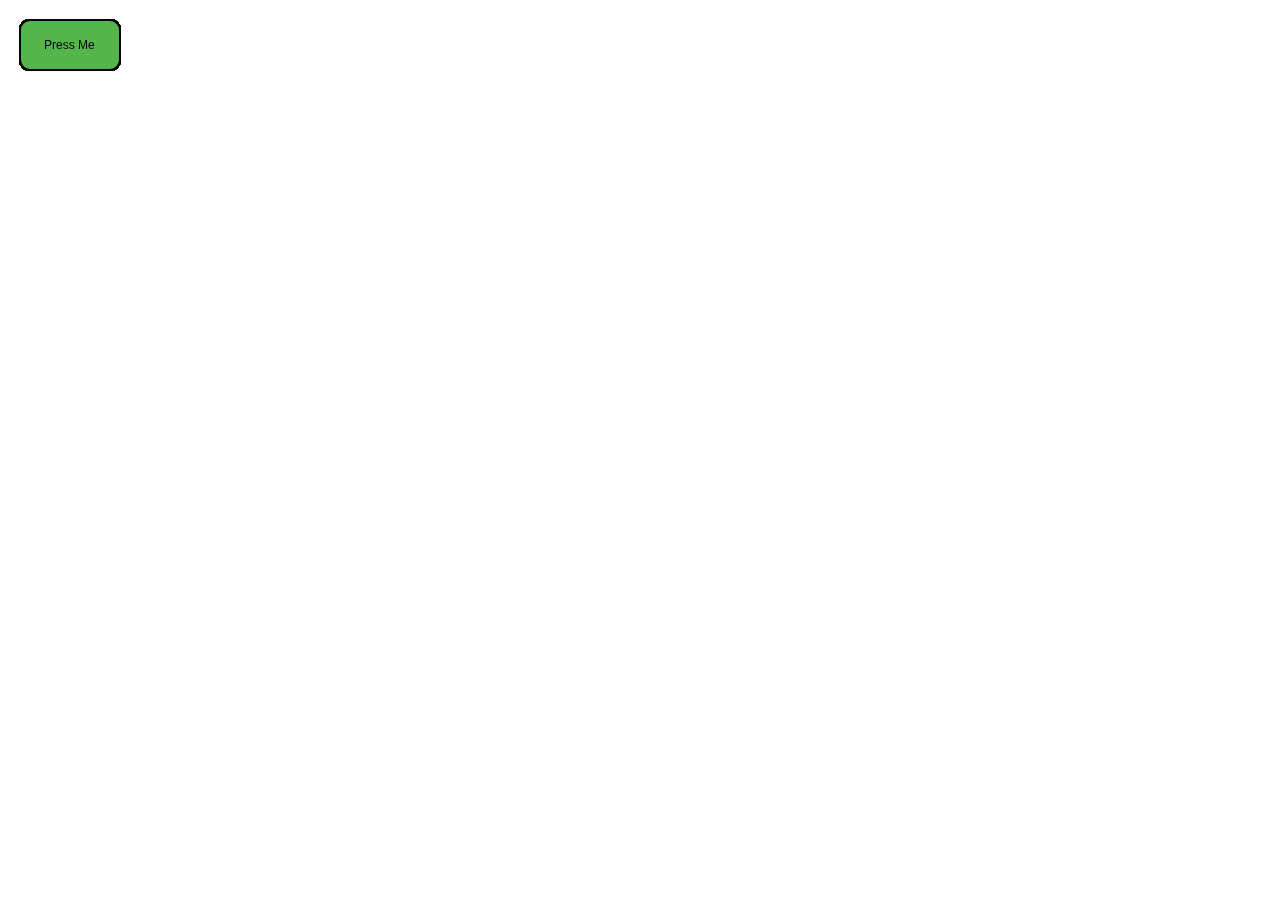
<file: p5_WS_Client/index.html>
<!DOCTYPE html><html><head>
    <script src="p5.min.js"></script>
    <script src="p5.dom.min.js"></script>
    <script src="p5.clickable.js"></script>
    <link rel="stylesheet" type="text/css" href="style.css">
  </head>
  <body>
    <script src="sketch.js"></script>
  

</body></html>
</file>
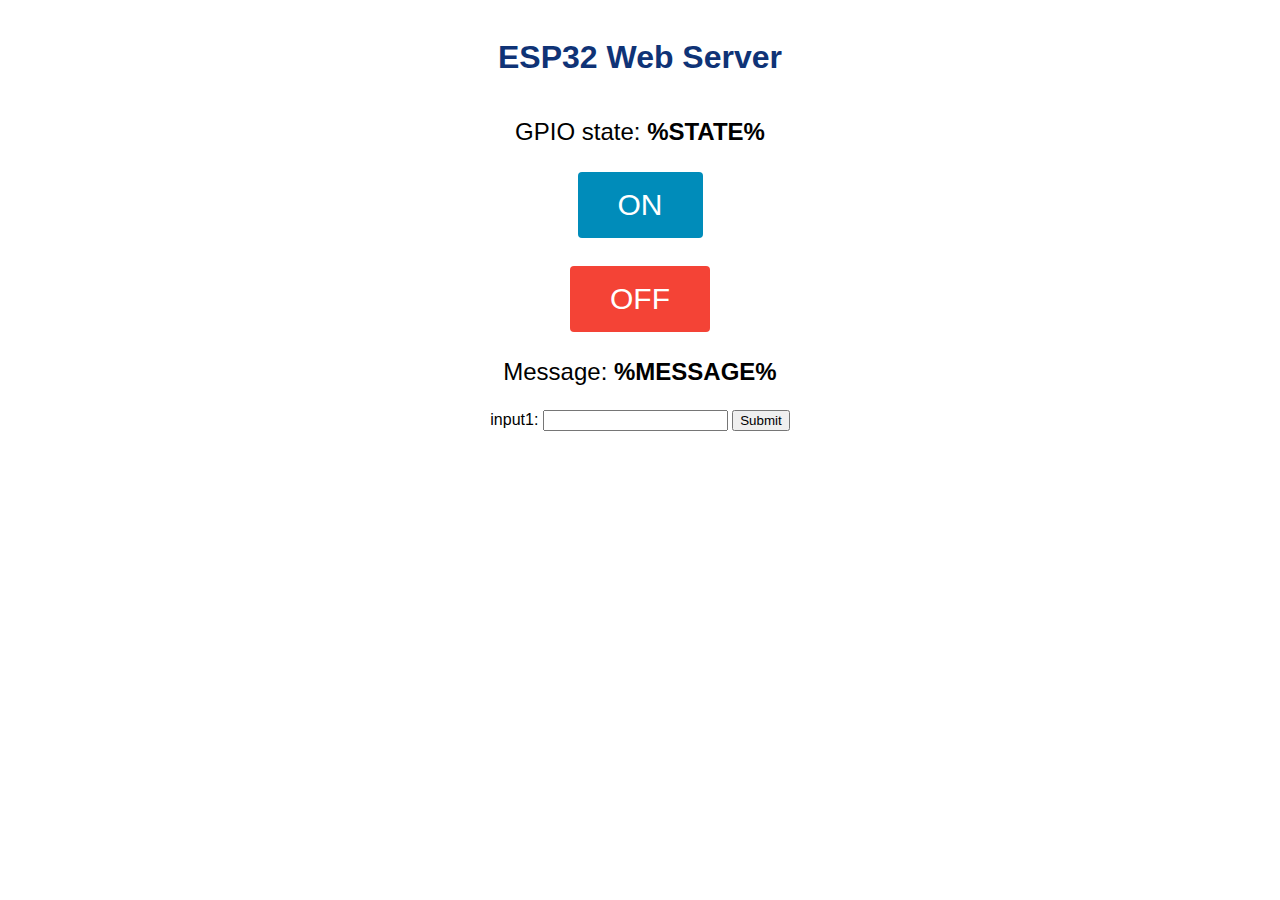
<file: esp_EXAMPLE_1/data/index.html>
<!DOCTYPE html>
<html>
<head>
  <title>ESP32 Web Server</title>
  <meta name="viewport" content="width=device-width, initial-scale=1">
  <link rel="icon" href="data:,">
  <link rel="stylesheet" type="text/css" href="style.css">
</head>
<body>
  <h1>ESP32 Web Server</h1>
  <p>GPIO state: <strong> %STATE%</strong></p>
  <p><a href="/on">ON</a></p>
  <p><a href="/off" class="button2">OFF</a></p>
  <p>Message: <strong> %MESSAGE%</strong></p>
  <form action="/message">
    input1: <input type="text" name="input1">
    <input type="submit" value="Submit">
  </form><br>
</body>
</html>
</file>
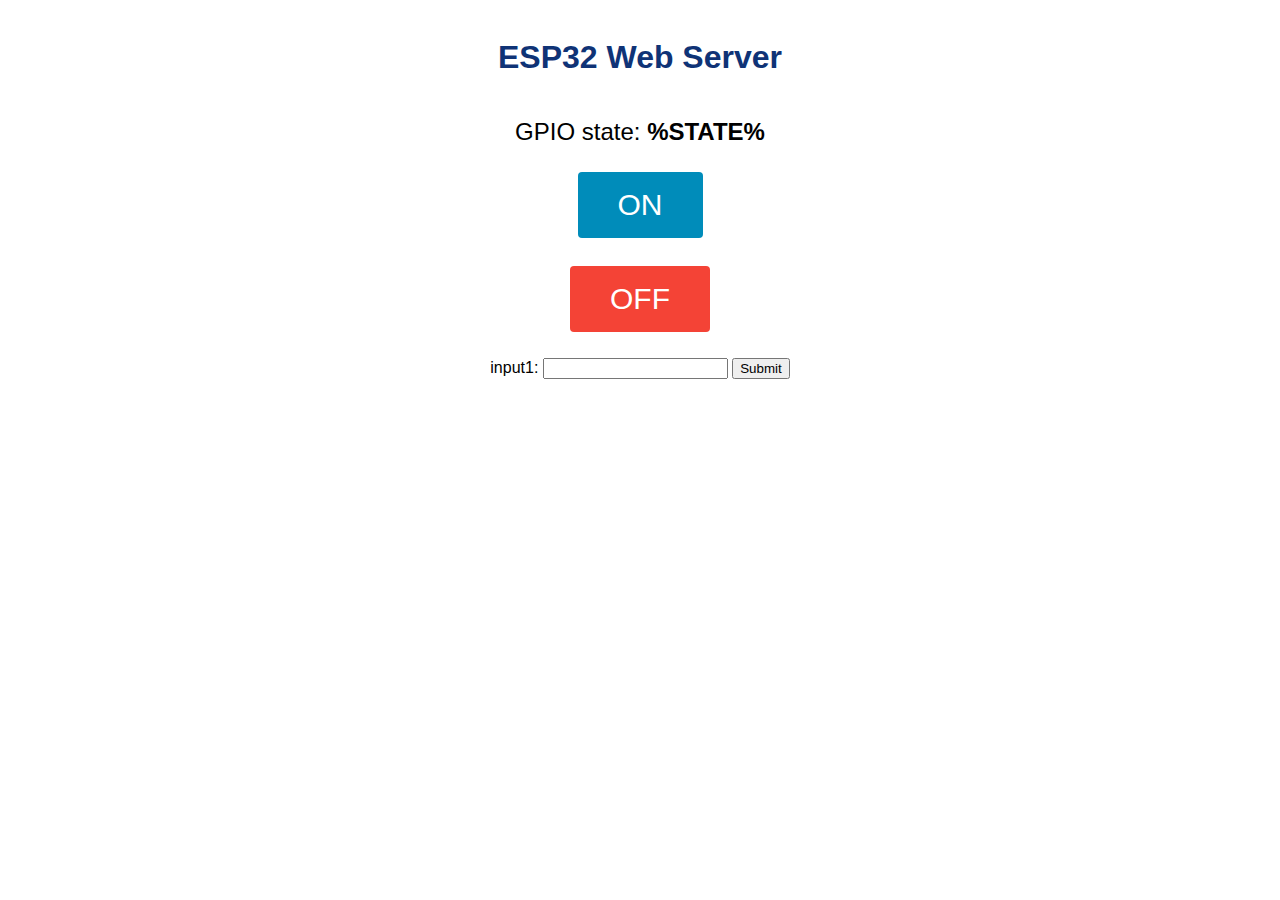
<file: esp_SPIFFS_AccessPoint/data/index.html>
<!DOCTYPE html>
<html>
<head>
  <title>ESP32 Web Server</title>
  <meta name="viewport" content="width=device-width, initial-scale=1">
  <link rel="icon" href="data:,">
  <link rel="stylesheet" type="text/css" href="style.css">
</head>
<body>
  <h1>ESP32 Web Server</h1>
  <p>GPIO state: <strong> %STATE%</strong></p>
  <p><a href="/on"><button class="button">ON</button></a></p>
  <p><a href="/off"><button class="button button2">OFF</button></a></p>

  <form action="/get">
    input1: <input type="text" name="input1">
    <input type="submit" value="Submit">
  </form><br>
</body>
</html>
</file>
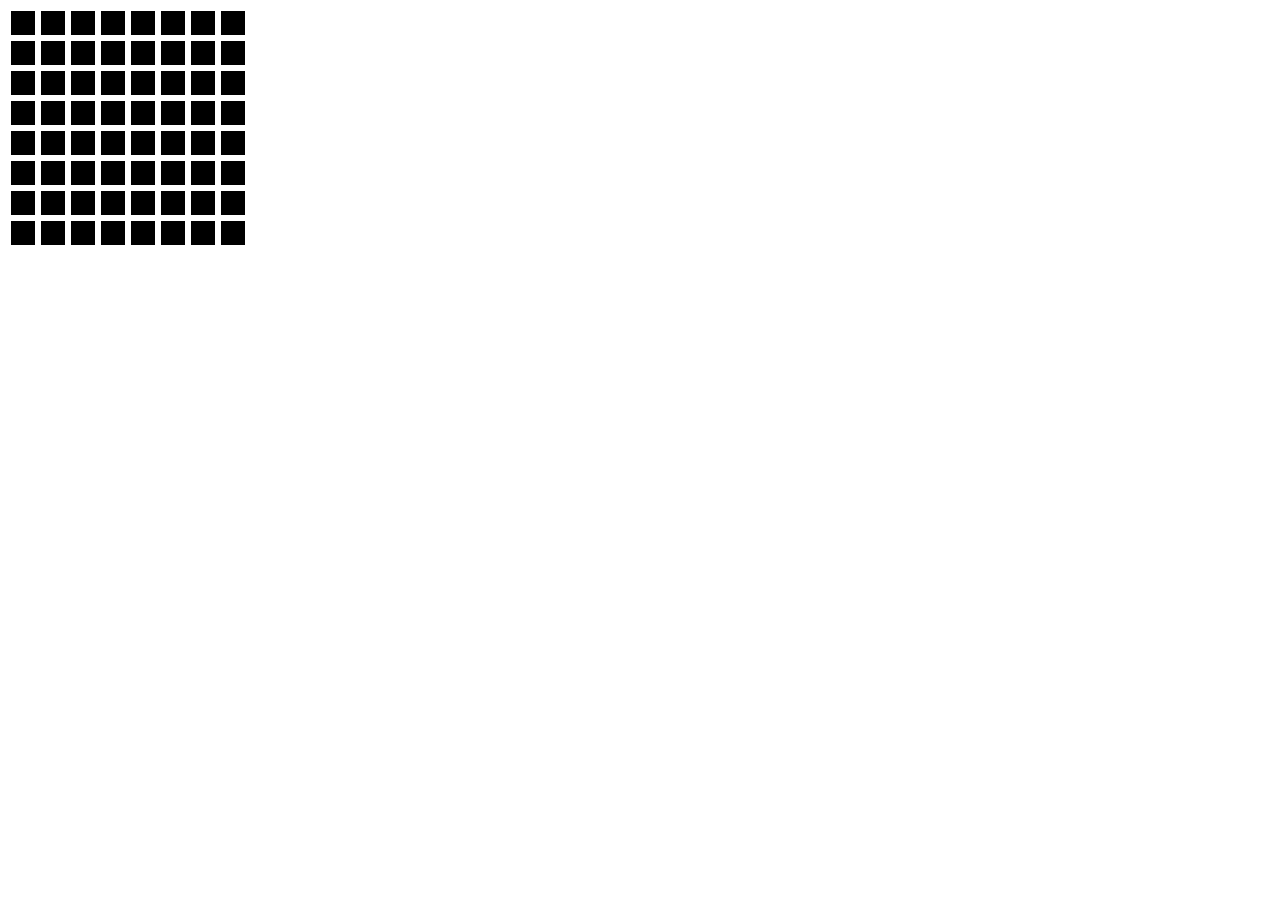
<file: esp_SPIFFS_matrix/data/index.html>
<html>

	<head>

		<meta name="viewport" content="width=device-width, initial-scale=1">

		<style>

			.container {
				width:calc(30px * 8);
			}

			.button {
				width:30px;
				height:30px;
				background:black;
				border:solid white;
				box-sizing: border-box;
				float:left;
			}

		</style>

	</head>

	<body>

		<div class="container">
			<div class="button" style="background-color:black"></div>
			<div class="button" style="background-color:black"></div>
			<div class="button" style="background-color:black"></div>
			<div class="button" style="background-color:black"></div>
			<div class="button" style="background-color:black"></div>
			<div class="button" style="background-color:black"></div>
			<div class="button" style="background-color:black"></div>
			<div class="button" style="background-color:black"></div>
			<div class="button" style="background-color:black"></div>
			<div class="button" style="background-color:black"></div>
			<div class="button" style="background-color:black"></div>
			<div class="button" style="background-color:black"></div>
			<div class="button" style="background-color:black"></div>
			<div class="button" style="background-color:black"></div>
			<div class="button" style="background-color:black"></div>
			<div class="button" style="background-color:black"></div>
			<div class="button" style="background-color:black"></div>
			<div class="button" style="background-color:black"></div>
			<div class="button" style="background-color:black"></div>
			<div class="button" style="background-color:black"></div>
			<div class="button" style="background-color:black"></div>
			<div class="button" style="background-color:black"></div>
			<div class="button" style="background-color:black"></div>
			<div class="button" style="background-color:black"></div>
			<div class="button" style="background-color:black"></div>
			<div class="button" style="background-color:black"></div>
			<div class="button" style="background-color:black"></div>
			<div class="button" style="background-color:black"></div>
			<div class="button" style="background-color:black"></div>
			<div class="button" style="background-color:black"></div>
			<div class="button" style="background-color:black"></div>
			<div class="button" style="background-color:black"></div>
			<div class="button" style="background-color:black"></div>
			<div class="button" style="background-color:black"></div>
			<div class="button" style="background-color:black"></div>
			<div class="button" style="background-color:black"></div>
			<div class="button" style="background-color:black"></div>
			<div class="button" style="background-color:black"></div>
			<div class="button" style="background-color:black"></div>
			<div class="button" style="background-color:black"></div>
			<div class="button" style="background-color:black"></div>
			<div class="button" style="background-color:black"></div>
			<div class="button" style="background-color:black"></div>
			<div class="button" style="background-color:black"></div>
			<div class="button" style="background-color:black"></div>
			<div class="button" style="background-color:black"></div>
			<div class="button" style="background-color:black"></div>
			<div class="button" style="background-color:black"></div>
			<div class="button" style="background-color:black"></div>
			<div class="button" style="background-color:black"></div>
			<div class="button" style="background-color:black"></div>
			<div class="button" style="background-color:black"></div>
			<div class="button" style="background-color:black"></div>
			<div class="button" style="background-color:black"></div>
			<div class="button" style="background-color:black"></div>
			<div class="button" style="background-color:black"></div>
			<div class="button" style="background-color:black"></div>
			<div class="button" style="background-color:black"></div>
			<div class="button" style="background-color:black"></div>
			<div class="button" style="background-color:black"></div>
			<div class="button" style="background-color:black"></div>
			<div class="button" style="background-color:black"></div>
			<div class="button" style="background-color:black"></div>
			<div class="button" style="background-color:black"></div>
		</div>

		<script>

			let buttons = document.getElementsByClassName('button');

			for(let i=0; i<buttons.length; i++) {
				console.log(i)
				buttons[i].addEventListener('click', function() {
					let x = i%8;
					let y = Math.floor(i/8);
					
					let b = buttons[i];

					if(b.style.backgroundColor == "red") {
						b.style.backgroundColor = "green";
					} else if(b.style.backgroundColor == "green") {
						b.style.backgroundColor = "blue";
					} else if(b.style.backgroundColor == "blue") {
						b.style.backgroundColor = "black";
					} else {
						b.style.backgroundColor = "red";
					}

					// post x,y,color
					fetch('/', {method:'post', 
								headers: {'Content-Type':'application/x-www-form-urlencoded'}, 
								body: 'x='+x+'&y='+y+'&color='+b.style.backgroundColor
						});

				});	
			}

		</script>

	</body>

</html>
</file>
<file: p5_WS_Client/style.css>
html, body {
  overflow: hidden;
  margin: 0;
  padding: 0;
}
</file>
<file: esp_EXAMPLE_1/data/style.css>
html {
  font-family: Helvetica;
  display: inline-block;
  margin: 0px auto;
  text-align: center;
}
h1{
  color: #0F3376;
  padding: 2vh;
}
p{
  font-size: 1.5rem;
}
.button, a {
  display: inline-block;
  background-color: #008CBA;
  border: none;
  border-radius: 4px;
  color: white;
  padding: 16px 40px;
  text-decoration: none;
  font-size: 30px;
  margin: 2px;
  cursor: pointer;
}
.button2, .red {
  background-color: #f44336;
}
</file>
<file: esp_SPIFFS_AccessPoint/data/style.css>
html {
  font-family: Helvetica;
  display: inline-block;
  margin: 0px auto;
  text-align: center;
}
h1{
  color: #0F3376;
  padding: 2vh;
}
p{
  font-size: 1.5rem;
}
.button {
  display: inline-block;
  background-color: #008CBA;
  border: none;
  border-radius: 4px;
  color: white;
  padding: 16px 40px;
  text-decoration: none;
  font-size: 30px;
  margin: 2px;
  cursor: pointer;
}
.button2 {
  background-color: #f44336;
}
</file>
